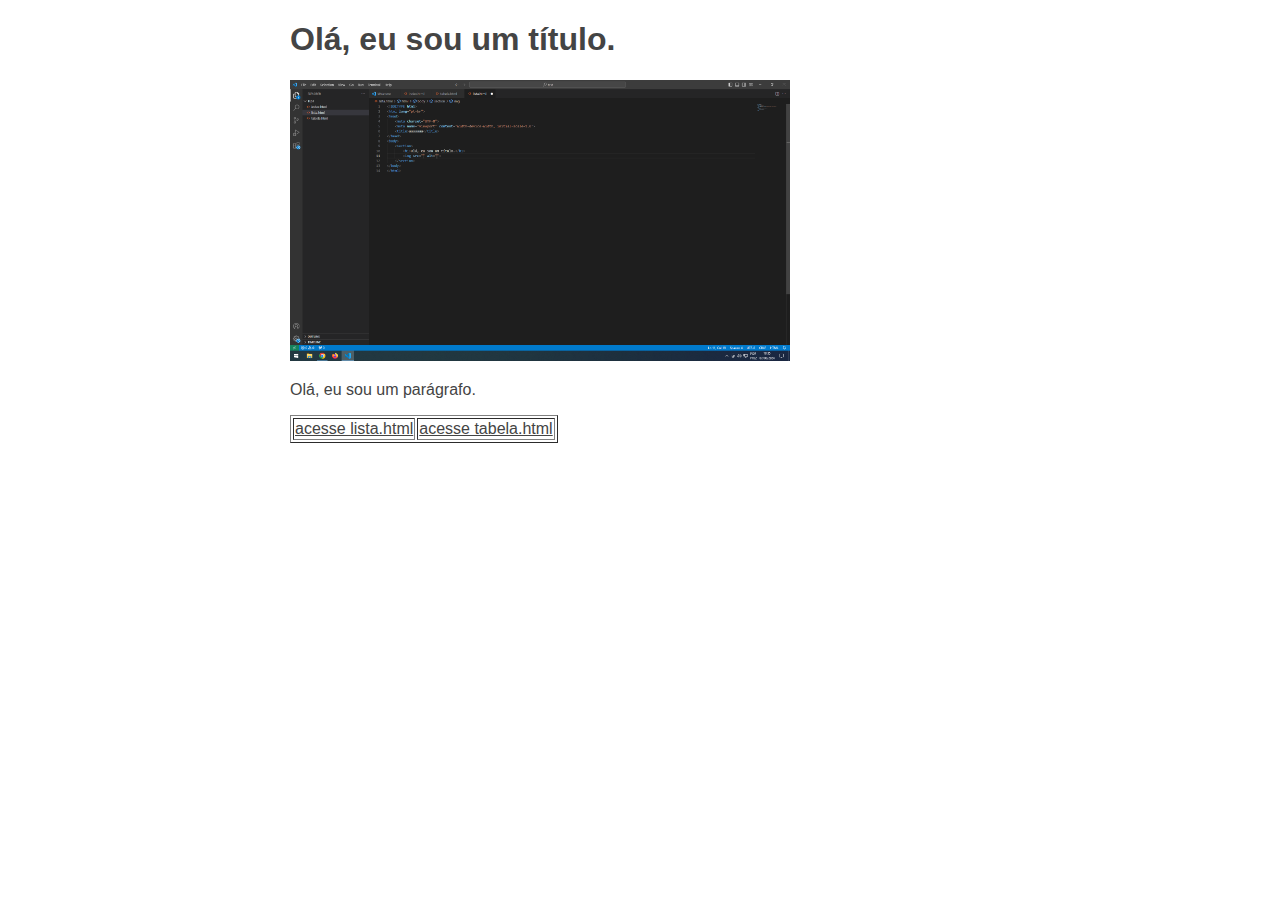
<file: index.html>
<!DOCTYPE html>
<html lang="pt-br">
<head>
    <meta charset="UTF-8">
    <meta name="viewport" content="width=device-width, initial-scale=1.0">
    <link rel="stylesheet" href="css/index-style.css">
    <title>aaaaaaa</title>
</head>
<body>
    <section>
        <h1>Olá, eu sou um título.</h1>
        <img src="img/img01.png" alt="print da tela do visual studio code" width="500px" height="">
        <p>Olá, eu sou um parágrafo.</p>
        <table border="1px">
            <tr>
                <td><a href="lista.html" target="_blank">acesse lista.html</a></td>
                <td><a href="tabela.html" target="_blank">acesse tabela.html</a></td>
            </tr>
        </table>
    </section>
</body>
</html>
</file>
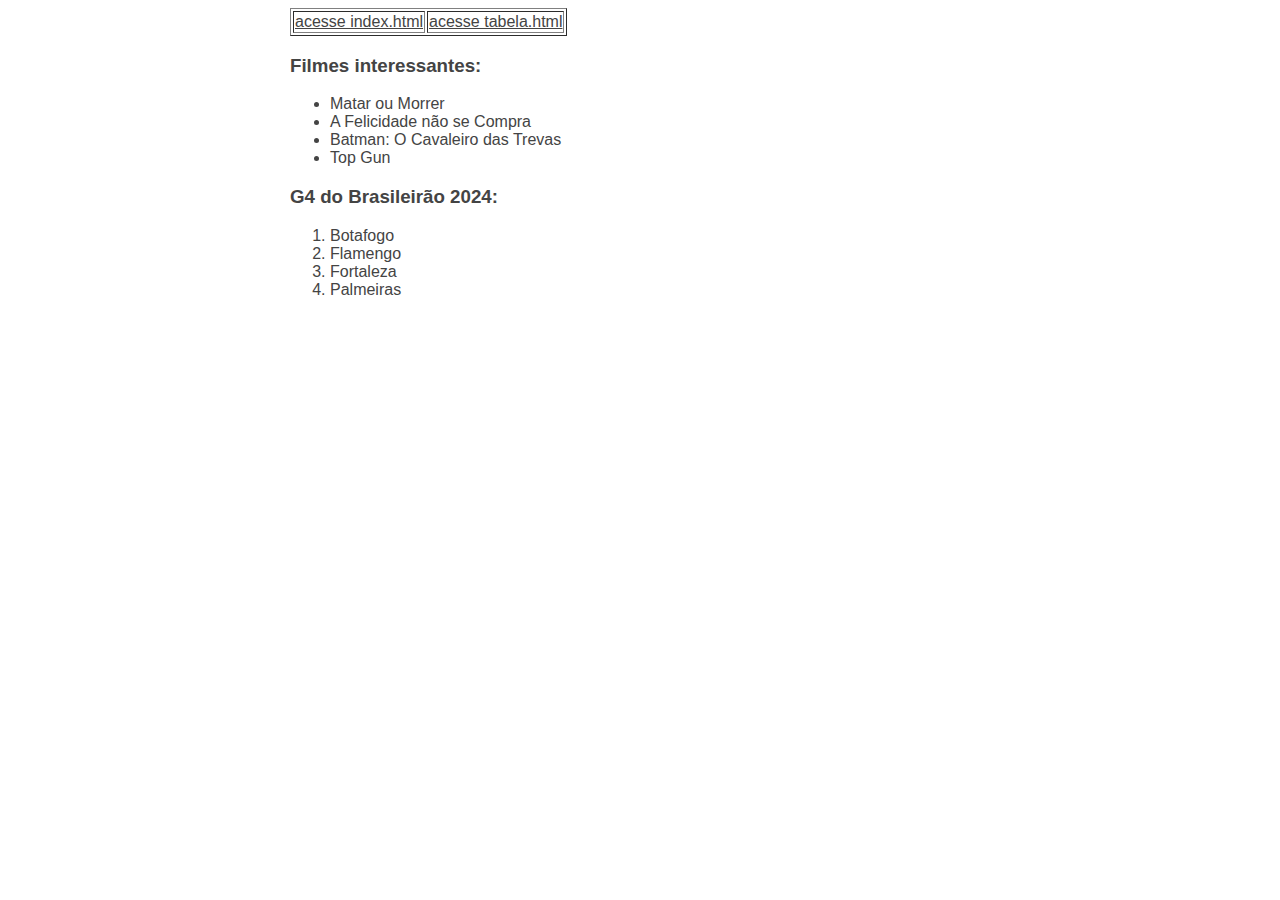
<file: lista.html>
<!DOCTYPE html>
<html lang="pt-br">
<head>
    <meta charset="UTF-8">
    <meta name="viewport" content="width=device-width, initial-scale=1.0">
    <link rel="stylesheet" href="css/index-style.css">
    <title>Document</title>
</head>
<body>
    <section>
        <table border="1px">
            <tr>
                <td><a href="index.html" target="_blank">acesse index.html</a></td>
                <td><a href="tabela.html" target="_blank">acesse tabela.html</a></td>
            </tr>
        </table>
        <h3>Filmes interessantes:</h3>
        <ul>
            <li>Matar ou Morrer</li>
            <li>A Felicidade não se Compra</li>
            <li>Batman: O Cavaleiro das Trevas</li>
            <li>Top Gun</li>
        </ul>
        <h3>G4 do Brasileirão 2024:</h3>
        <ol>
            <li>Botafogo</li>
            <li>Flamengo</li>
            <li>Fortaleza</li>
            <li>Palmeiras</li>
        </ol>
    </section>
</body>
</html>
</file>
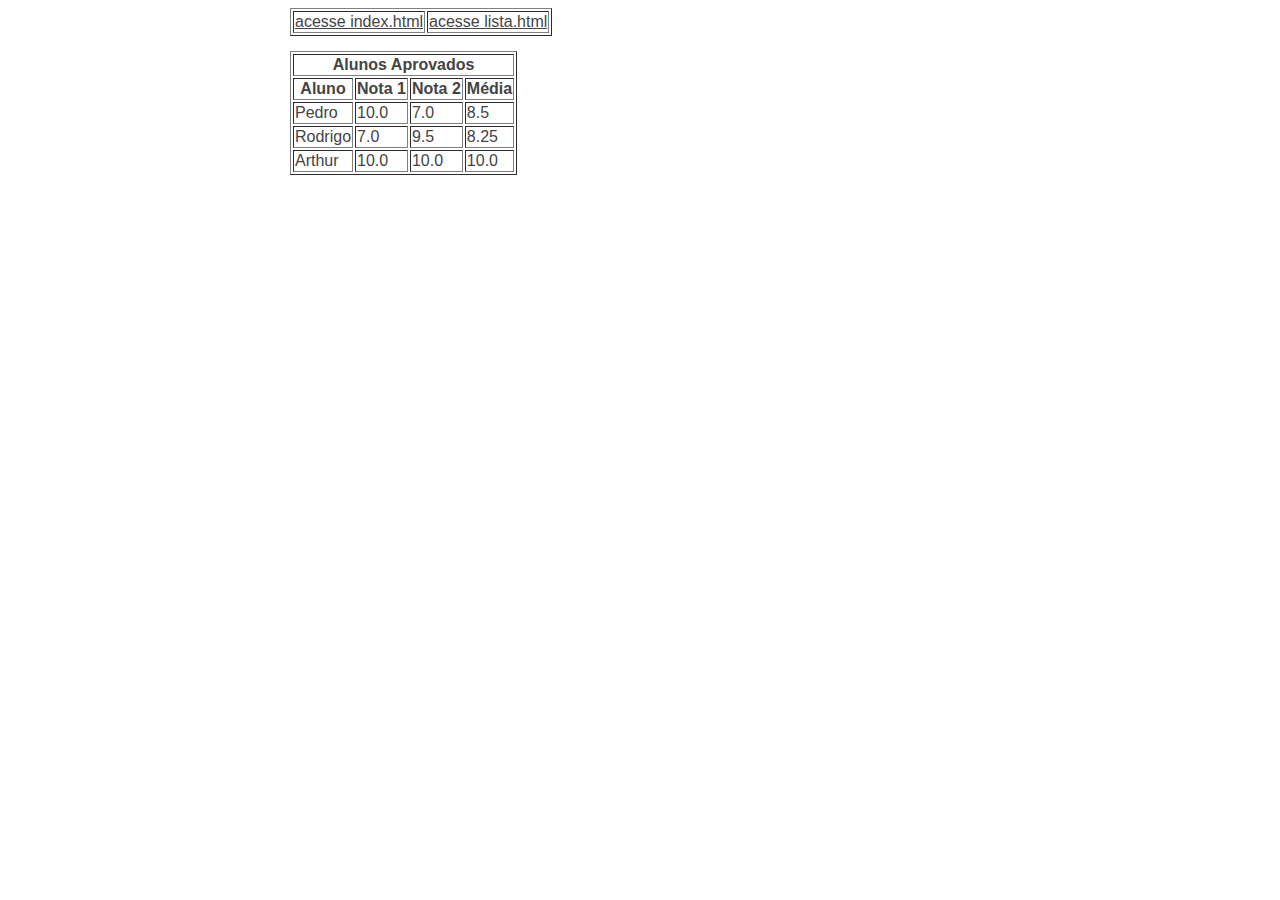
<file: tabela.html>
<!DOCTYPE html>
<html lang="pt-br">
<head>
    <meta charset="UTF-8">
    <meta name="viewport" content="width=device-width, initial-scale=1.0">
    <link rel="stylesheet" href="css/index-style.css">
    <title>bbbb</title>
</head>
<body>
    <section>
        <table border="1px">
            <tr>
                <td><a href="index.html" target="_blank">acesse index.html</a></td>
                <td><a href="lista.html" target="_blank">acesse lista.html</a></td>
            </tr>
        </table>
        <table border="1px">
            <tr>
                <th colspan="4">Alunos Aprovados</th>
            </tr>
            <tr>
                <th>Aluno</th>
                <th>Nota 1</th>
                <th>Nota 2</th>
                <th>Média</th>
            </tr>
            <tr>
                <td>Pedro</td>
                <td>10.0</td>
                <td>7.0</td>
                <td>8.5</td>
            </tr>
            <tr>
                <td>Rodrigo</td>
                <td>7.0</td>
                <td>9.5</td>
                <td>8.25</td>
            </tr>
            <tr>
                <td>Arthur</td>
                <td>10.0</td>
                <td>10.0</td>
                <td>10.0</td>
            </tr>
        </table>
    </section>
</body>
</html>
</file>
<file: css/index-style.css>
* {
    font-family: sans-serif;
    color: #444;
}

section {
    width: 700px;
    margin-right: auto;
    margin-left: auto;
}

table {
    margin-bottom: 15px;
}
</file>
